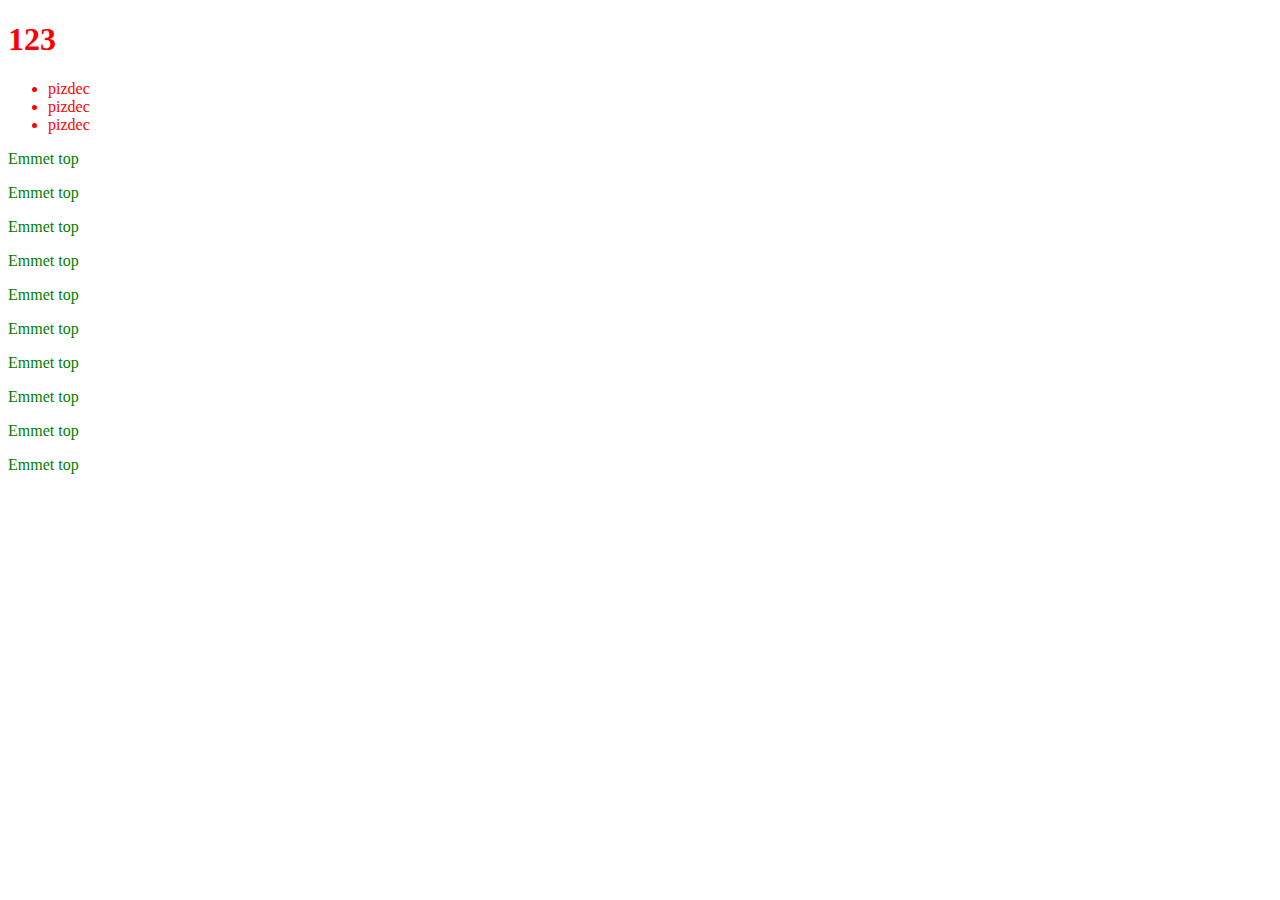
<file: index.html>
<!DOCTYPE html>
<html lang="ru">
<head>
    <meta charset="UTF-8">
    <title>Основной файл index.html</title>
	<link href="style.css" rel="stylesheet">
</head>
<main>
    <h1>123</h1>
    <ul>
        <li>pizdec</li>
        <li>pizdec</li>
        <li>pizdec</li>
    </ul>
    <p>Emmet top</p>
    <p>Emmet top</p>
    <p>Emmet top</p>
    <p>Emmet top</p>
    <p>Emmet top</p>
    <p>Emmet top</p>
    <p>Emmet top</p>
    <p>Emmet top</p>
    <p>Emmet top</p>
    <p>Emmet top</p>
</main>
</file>
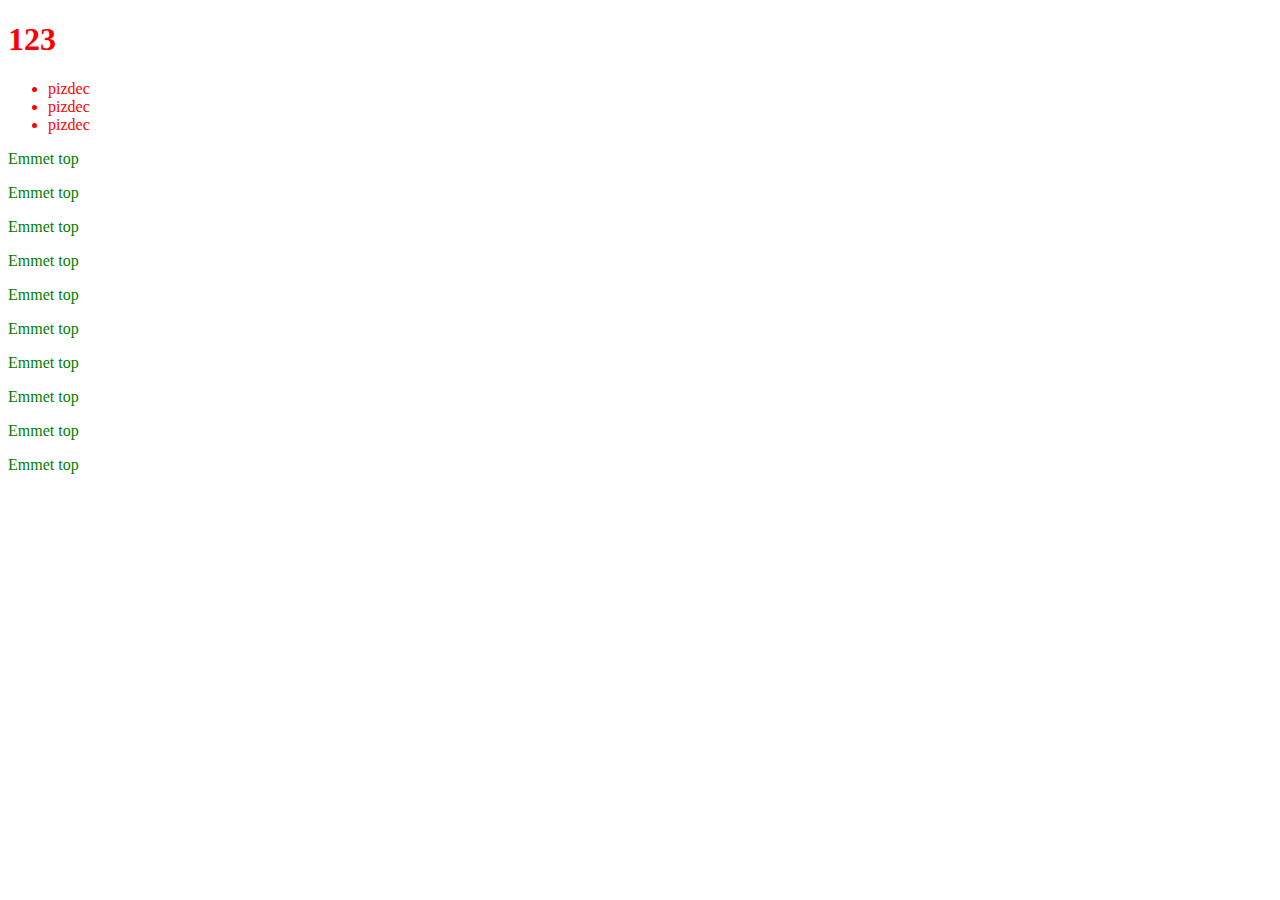
<file: 123.html>
<!DOCTYPE html>
<html lang="ru">
<head>
    <meta charset="UTF-8">
    <title>Основной файл index.html</title>
	<link href="123.css" rel="stylesheet">
</head>
<main>
    <h1>123</h1>
    <ul>
        <li>pizdec</li>
        <li>pizdec</li>
        <li>pizdec</li>
    </ul>
    <p>Emmet top</p>
    <p>Emmet top</p>
    <p>Emmet top</p>
    <p>Emmet top</p>
    <p>Emmet top</p>
    <p>Emmet top</p>
    <p>Emmet top</p>
    <p>Emmet top</p>
    <p>Emmet top</p>
    <p>Emmet top</p>
</main>
</file>
<file: style.css>
div {
  width: 500px;
  height: 500px;

  background: #333333;
}

main {
  color: red;
  width: 750px;
}
p {
	color:	green;
}
</file>
<file: 123.css>
div {
  width: 500px;
  height: 500px;

  background: #333333;
}

main {
  color: red;
  width: 750px;
}
p {
	color:	green;
}
</file>
